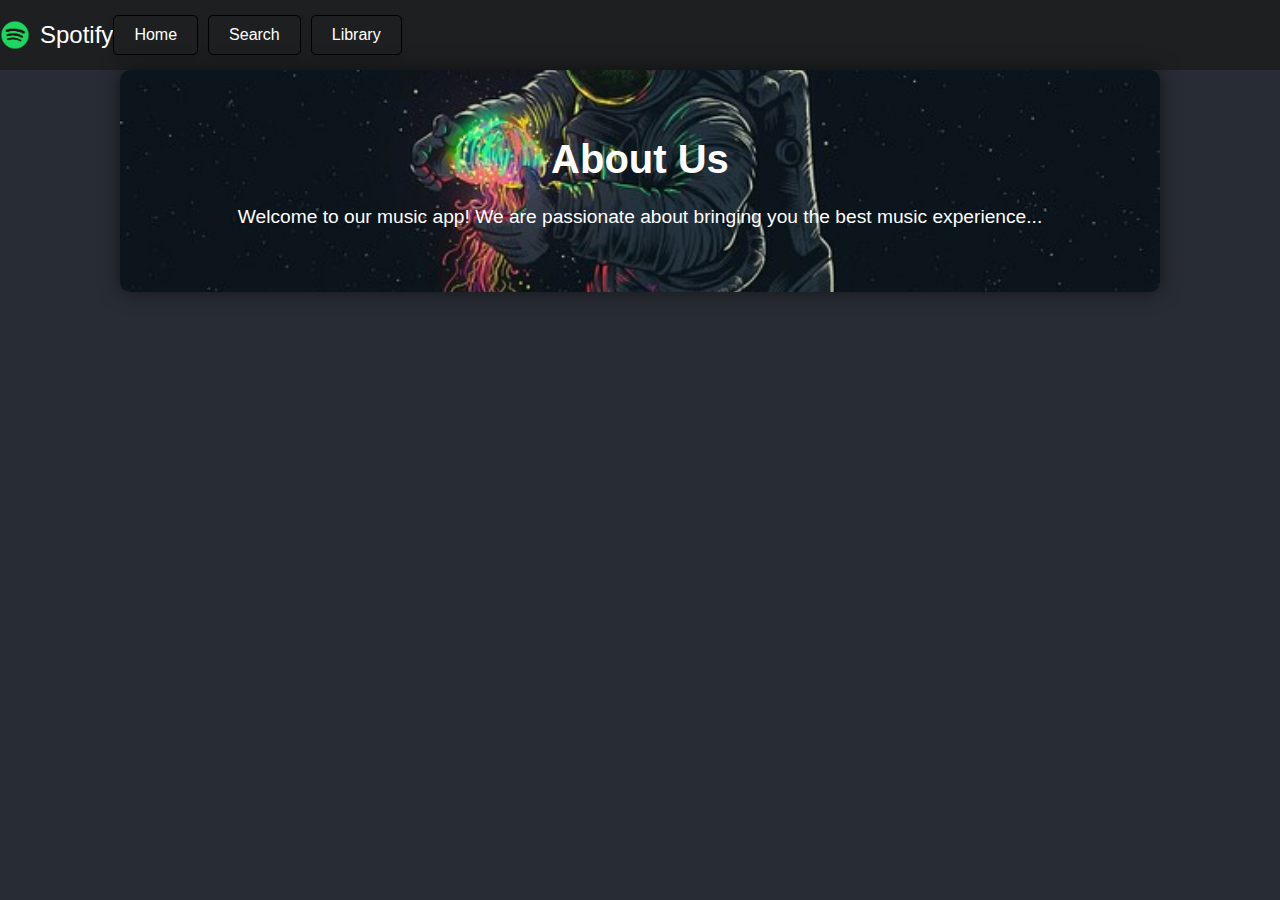
<file: library.html>
<!DOCTYPE html>
<html lang="en">
<head>
    <meta charset="UTF-8">
    <meta name="viewport" content="width=device-width, initial-scale=1.0">
    <title>About Us - Music App</title>
    <style>
        body {
            margin: 0;
            padding: 0;
            background-color: #282c34;
            color: #fff;
            font-family: Arial, sans-serif;
            display: flex;
            flex-direction: column;
            align-items: center;
            min-height: 100vh;
        }

        nav {
            background-color: #1d1f21;
            width: 100%;
            padding: 15px 0;
            text-align: center;
        }

        ul {
            list-style-type: none;
            margin: 0;
            padding: 0;
            display: flex;
            align-items: center; /* Align items horizontally */
        }

        li.brand {
            font-size: 1.5em;
            color: #fff;
            display: flex;
            align-items: center;
        }

        li.brand img {
            margin-right: 10px;
            height: 30px;
        }

        .button-link {
            display: inline-block;
            padding: 10px 20px;
            text-decoration: none;
            background-color: #1d1f21;
            color: #ffffff;
            border: 1px solid #000000;
            border-radius: 5px;
            box-shadow: 0px 4px 6px rgba(0, 0, 0, 0.1);
            cursor: pointer;
            transition: background-color 0.3s ease, box-shadow 0.3s ease;
            margin-right: 10px; /* Add margin to push it to the left */
        }

        .button-link:hover {
            background-color: #005fa6;
            box-shadow: 0px 6px 10px rgba(0, 0, 0, 0.2);
        }

        .container {
            width: 75%;
            padding: 40px;
            background: url('bg.jpg') center/cover;
            border-radius: 10px;
            box-shadow: 0 0 20px rgba(0, 0, 0, 0.5);
            text-align: center;
        }

        h1 {
            font-size: 2.5em;
            margin-bottom: 20px;
        }

        p {
            font-size: 1.2em;
            line-height: 1.6;
        }

        @media only screen and (max-width: 600px) {
            .container {
                width: 90%;
                padding: 20px;
            }
        }
    </style>
</head>
<body>
    <nav>
        <ul>
            <li class="brand"><img src="logo.png" alt="Spotify"> Spotify</li>
            <a href="index.html" class="button-link">Home</a>
            <a href="search.html" class="button-link">Search</a>
            <a href="library.html" class="button-link">Library</a>
        </ul>
    </nav>

    <div class="container">
        <h1>About Us</h1>
        <p>Welcome to our music app! We are passionate about bringing you the best music experience...</p>
        <!-- Add more content as needed -->
    </div>

</body>
</html>
</file>
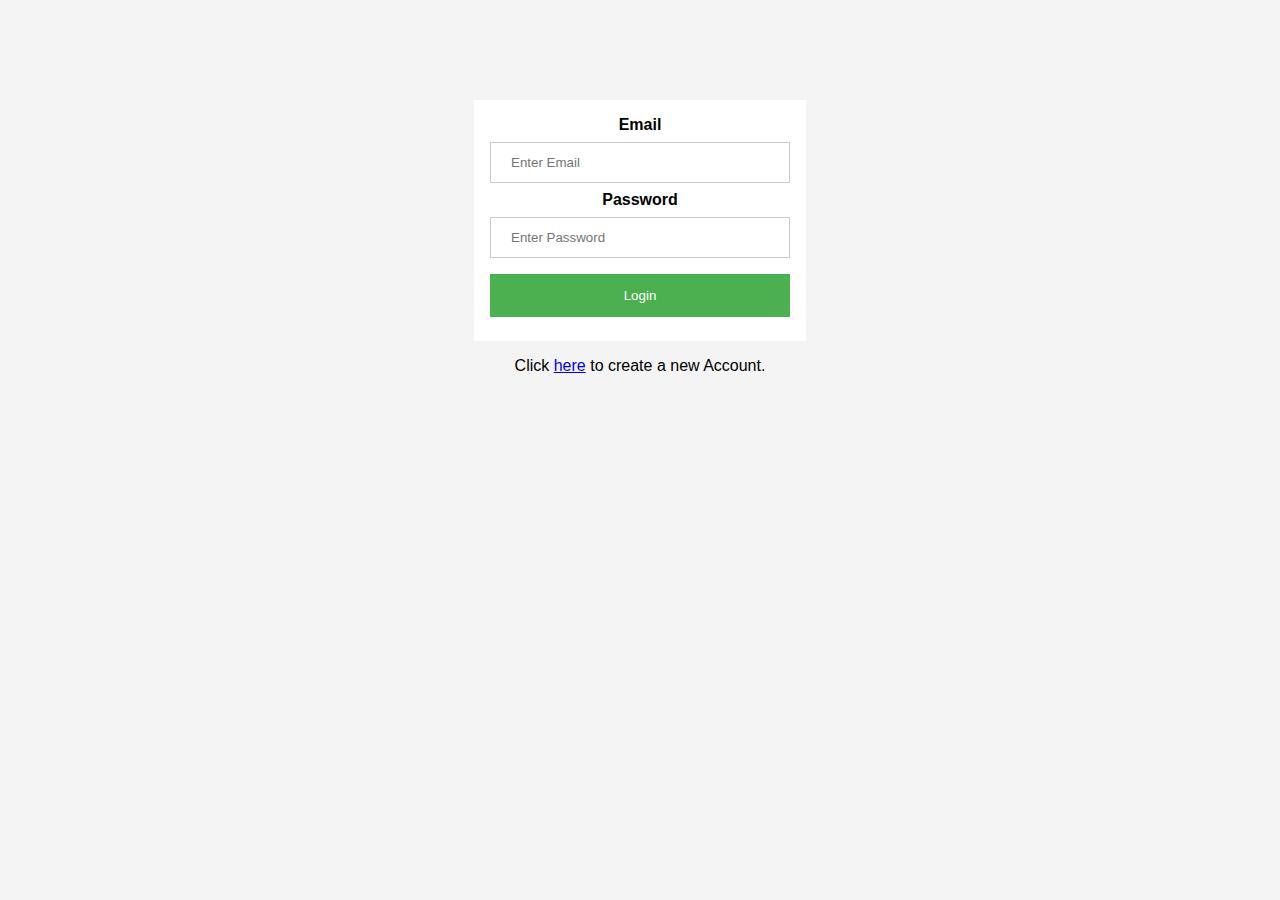
<file: loginpage.html>
<!DOCTYPE html>
<html lang="en">
<head>
    <meta charset="UTF-8">
    <meta name="viewport" content="width=device-width, initial-scale=1.0">
    <title>Login Page</title>
    <style>
        body {
            font-family: Arial, sans-serif;
            background-color: #f4f4f4;
            text-align: center;
            margin-top: 100px;
        }

        .container {
            width: 300px;
            padding: 16px;
            background-color: white;
            margin: auto;
        }

        input[type=text], input[type=password] {
            width: 100%;
            padding: 12px 20px;
            margin: 8px 0;
            display: inline-block;
            border: 1px solid #ccc;
            box-sizing: border-box;
        }

        button {
            background-color: #4CAF50;
            color: white;
            padding: 14px 20px;
            margin: 8px 0;
            border: none;
            cursor: pointer;
            width: 100%;
        }
    </style>
</head>
<body>

<div class="container">
    <label for="email"><b>Email</b></label>
    <input type="text" placeholder="Enter Email" id="email" required>

    <label for="psw"><b>Password</b></label>
    <input type="password" placeholder="Enter Password" id="password" required>

    <button onclick="validateLogin()">Login</button>
</div>

<script>
    function validateLogin() {
        var email = document.getElementById('email').value;
        var password = document.getElementById('password').value;

      
        if (email === 'prabhanshrai007@gmail.com' && password === 'password123') {
            alert('welcome to the site!!.');
            window.location.href = 'index.html';
        } else {
            alert('Invalid email or password. Please try again.');
        }
    }
</script>
<p>Click <a href="newlog.html">here</a> to create a new Account.</p>
</body>
</html>
</file>
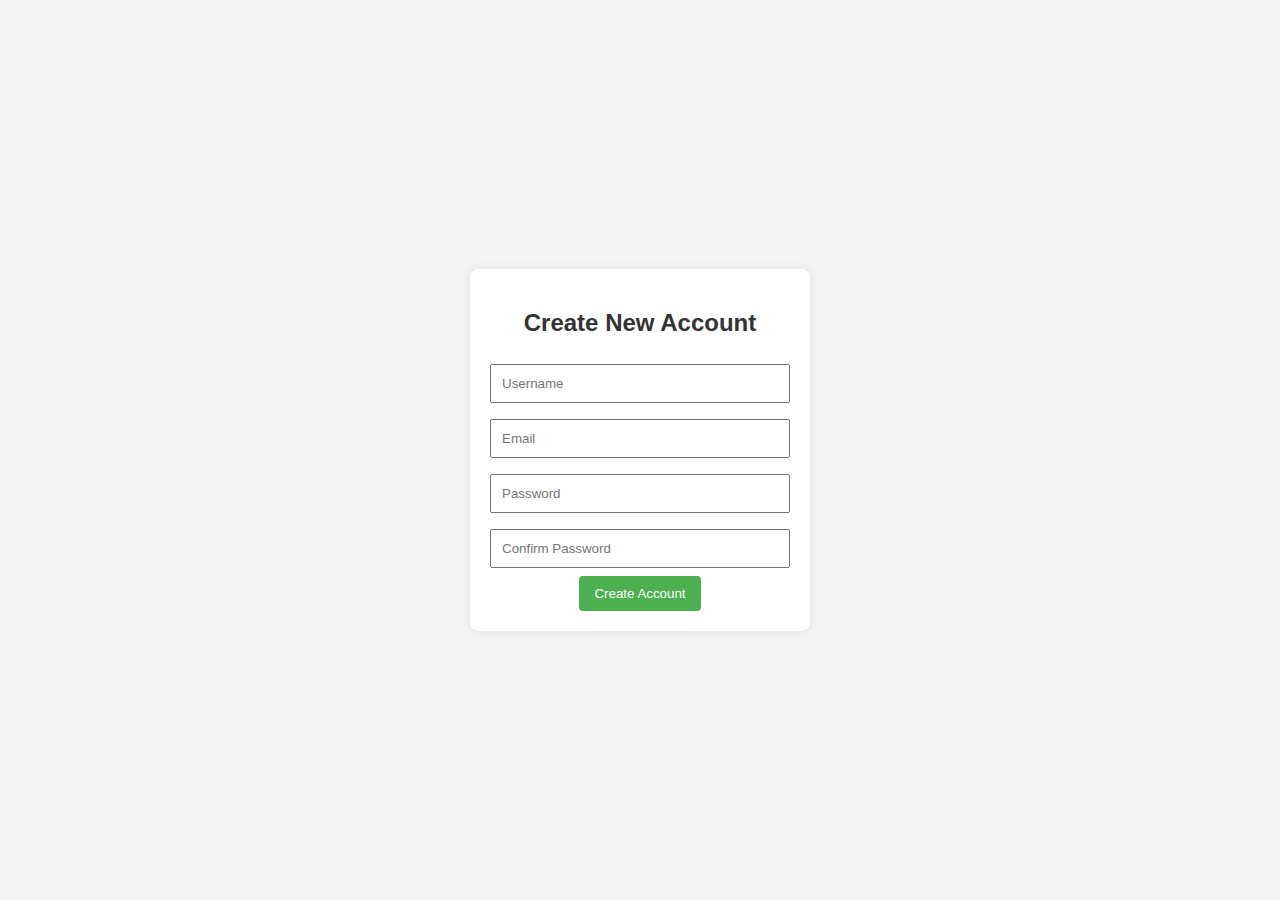
<file: newlog.html>
<!DOCTYPE html>
<html lang="en">
<head>
    <meta charset="UTF-8">
    <meta name="viewport" content="width=device-width, initial-scale=1.0">
    <title>Create New Account</title>
    <style>
        body {
            font-family: Arial, sans-serif;
            background-color: #f4f4f4;
            margin: 0;
            padding: 0;
            display: flex;
            align-items: center;
            justify-content: center;
            height: 100vh;
        }

        .container {
            background-color: #fff;
            padding: 20px;
            border-radius: 8px;
            box-shadow: 0 0 10px rgba(0, 0, 0, 0.1);
            width: 300px;
            text-align: center;
        }

        h2 {
            color: #333;
        }

        input {
            width: 100%;
            padding: 10px;
            margin: 8px 0;
            box-sizing: border-box;
        }

        button {
            background-color: #4caf50;
            color: #fff;
            padding: 10px 15px;
            border: none;
            border-radius: 4px;
            cursor: pointer;
        }

        button:hover {
            background-color: #45a049;
        }
    </style>
</head>
<body>
    <div class="container">
        <h2>Create New Account</h2>
        <form action="your_server_side_script.php" method="post">
            <input type="text" name="username" placeholder="Username" required>
            <br>
            <input type="email" name="email" placeholder="Email" required>
            <br>
            <input type="password" name="password" placeholder="Password" required>
            <br>
            <input type="password" name="confirm_password" placeholder="Confirm Password" required>
            <br>
            <button type="submit">Create Account</button>
        </form>
    </div>
</body>
</html>
</file>
